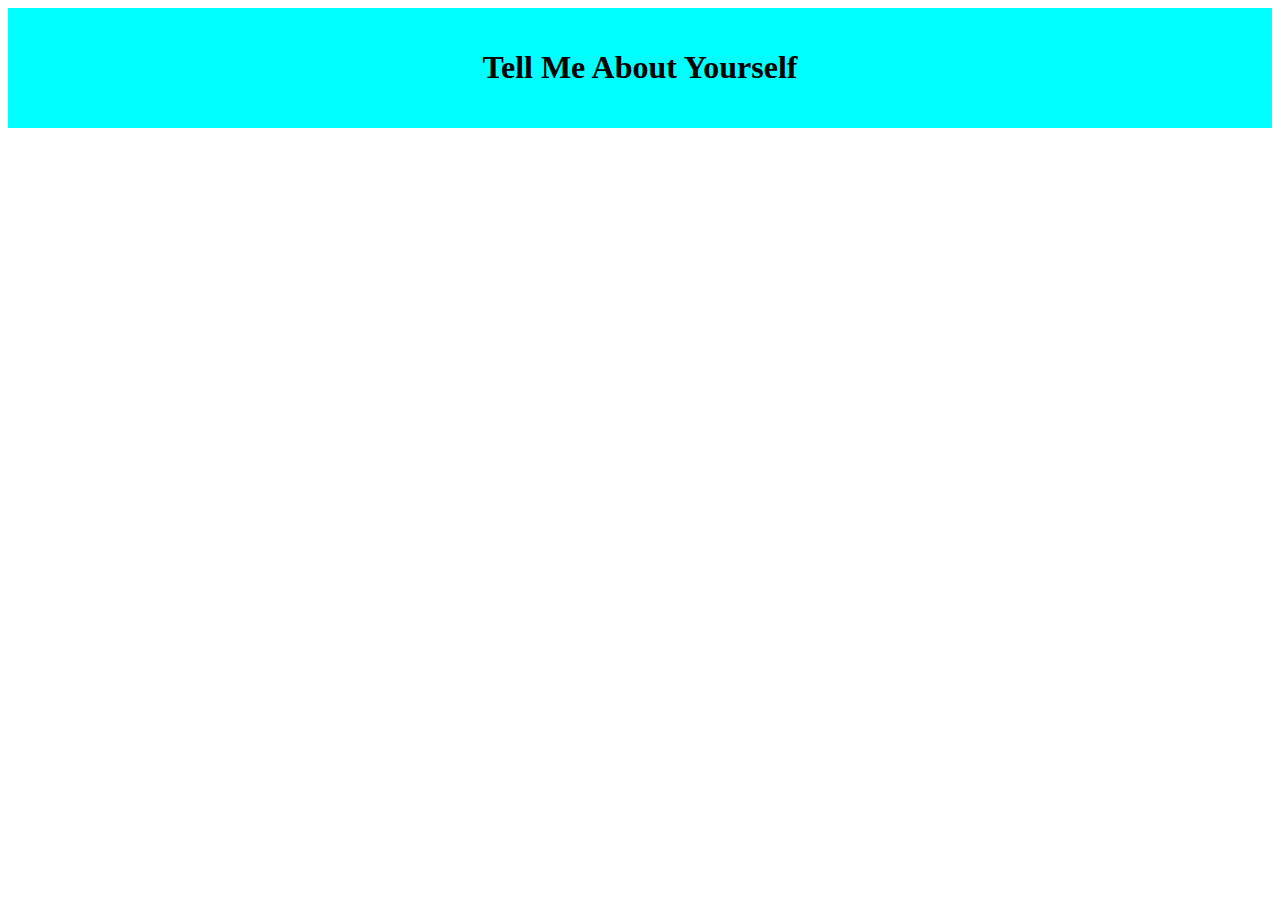
<file: Survey Form/index.html>
<!DOCTYPE html>
<html>
    <head>
        <meta charset="utf-8">
        <title>Your Favorite Things</title>
        <meta name="viewport" content="width=device-width, initial-scale=1">
        <link rel="stylesheet" href="styles.css">
    </head>
    <body>
        <div class="header">
            <h1>Tell Me About Yourself</h1>
        </div>
    </body>
</html>
</file>
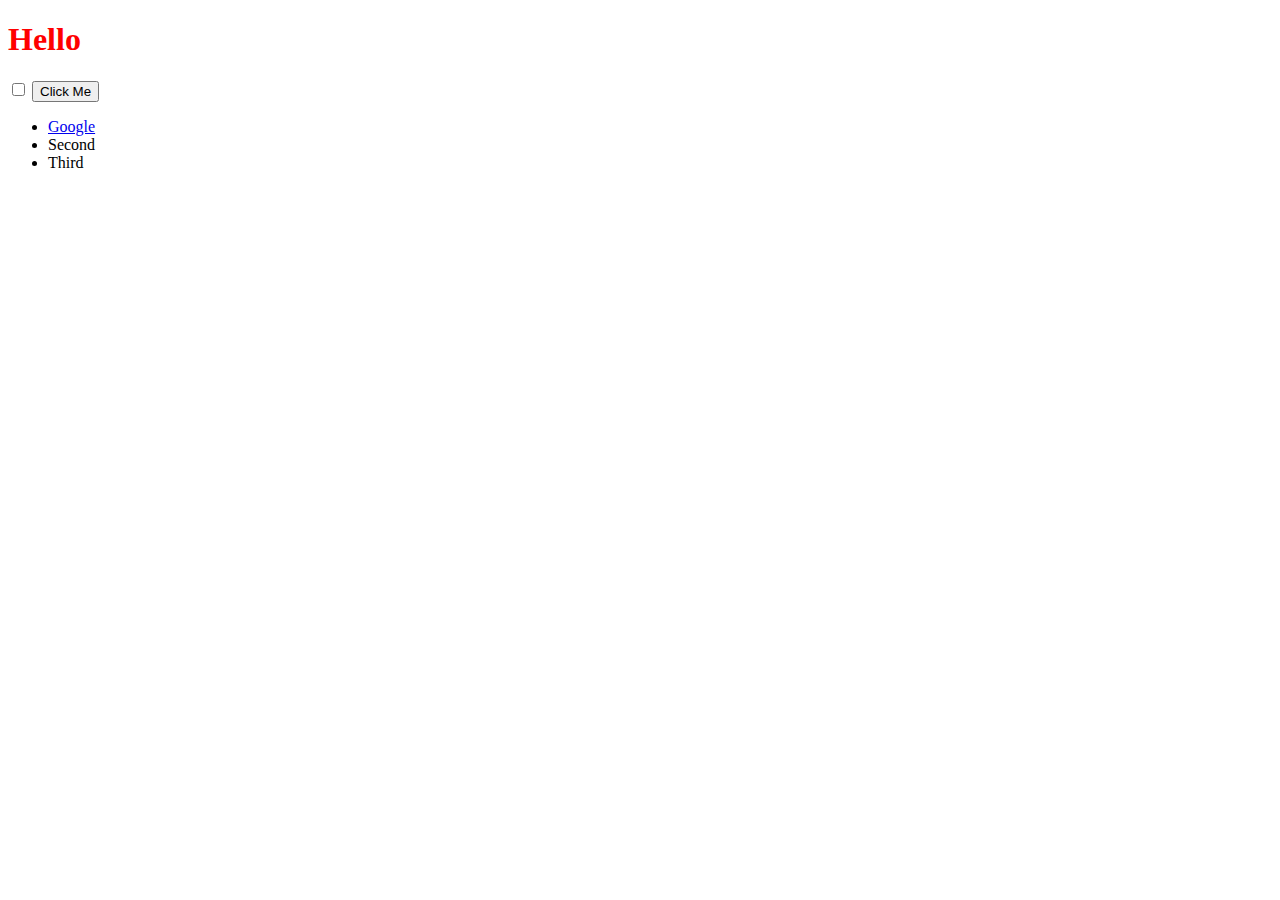
<file: DOM/DOM Challenge Starting Files/index.html>
<!DOCTYPE html>
<html lang="en" dir="ltr">
  <head>
    <meta charset="utf-8">
    <title>My Website</title>
    <link rel="stylesheet" href="styles.css">

  </head>
  <body>

    <h1>Hello</h1>

    <input type="checkbox">

    <button style=":active color:red;">Click Me</button>

    <ul>
      <li class="list">
        <a href="https://www.google.com">Google</a>
      </li>
      <li class="list">Second</li>
      <li class="list">Third</li>
    </ul>

  </body>

</html>
</file>
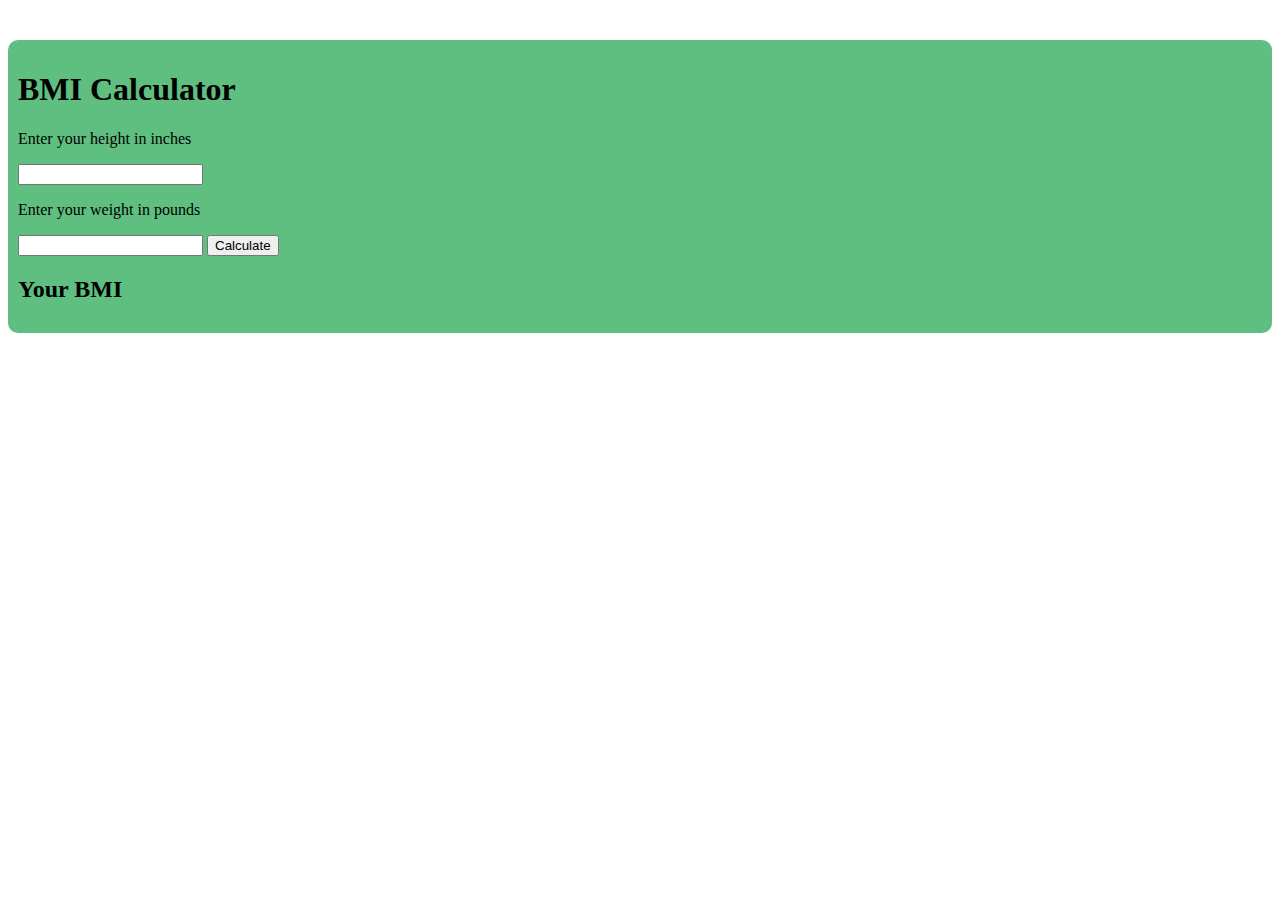
<file: BMICalculator.html>
<!DOCTYPE html>
<html lang="en">
    <head>
        <meta charset="UTF-8">
        <meta name="viewport" content="width=device-width, initial-scale=1.0">
        <title>BMI Calculator</title>
        <script src="https://cdn.jsdelivr.net/npm/@popperjs/core@2.10.2/dist/umd/popper.min.js" integrity="sha384-7+zCNj/IqJ95wo16oMtfsKbZ9ccEh31eOz1HGyDuCQ6wgnyJNSYdrPa03rtR1zdB" crossorigin="anonymous"></script>
        <script src="https://cdn.jsdelivr.net/npm/bootstrap@5.1.3/dist/js/bootstrap.min.js" integrity="sha384-QJHtvGhmr9XOIpI6YVutG+2QOK9T+ZnN4kzFN1RtK3zEFEIsxhlmWl5/YESvpZ13" crossorigin="anonymous"></script>
        <script src="calculator.js"></script>
        <style>
            .error {
                color: #6f0000;
            }
    
            .container {
                padding: 10px;
                margin-top: 40px;
                background-color: #5EBF80;
                border-radius: 10px;
            }
    
            .form {
                margin: 0 auto;
            }
        </style>
    </head>

    <div class="container">
        <h1 class="text-center">BMI Calculator</h1>
        <div class="row">
            <div class="col-12 col-md-6">
                <p>Enter your height in inches</p>
                <input type="text" id="height">
                <p>Enter your weight in pounds</p>
                <input type="text" id="weight">
                <button id="btn">Calculate</button>
            </div>
            <div class="col-12 col-md-6">
                <h2 class="text-center">Your BMI</h2>
                <div id="result"></div>
            </div>
        </div>
    </div>
</html>
</file>
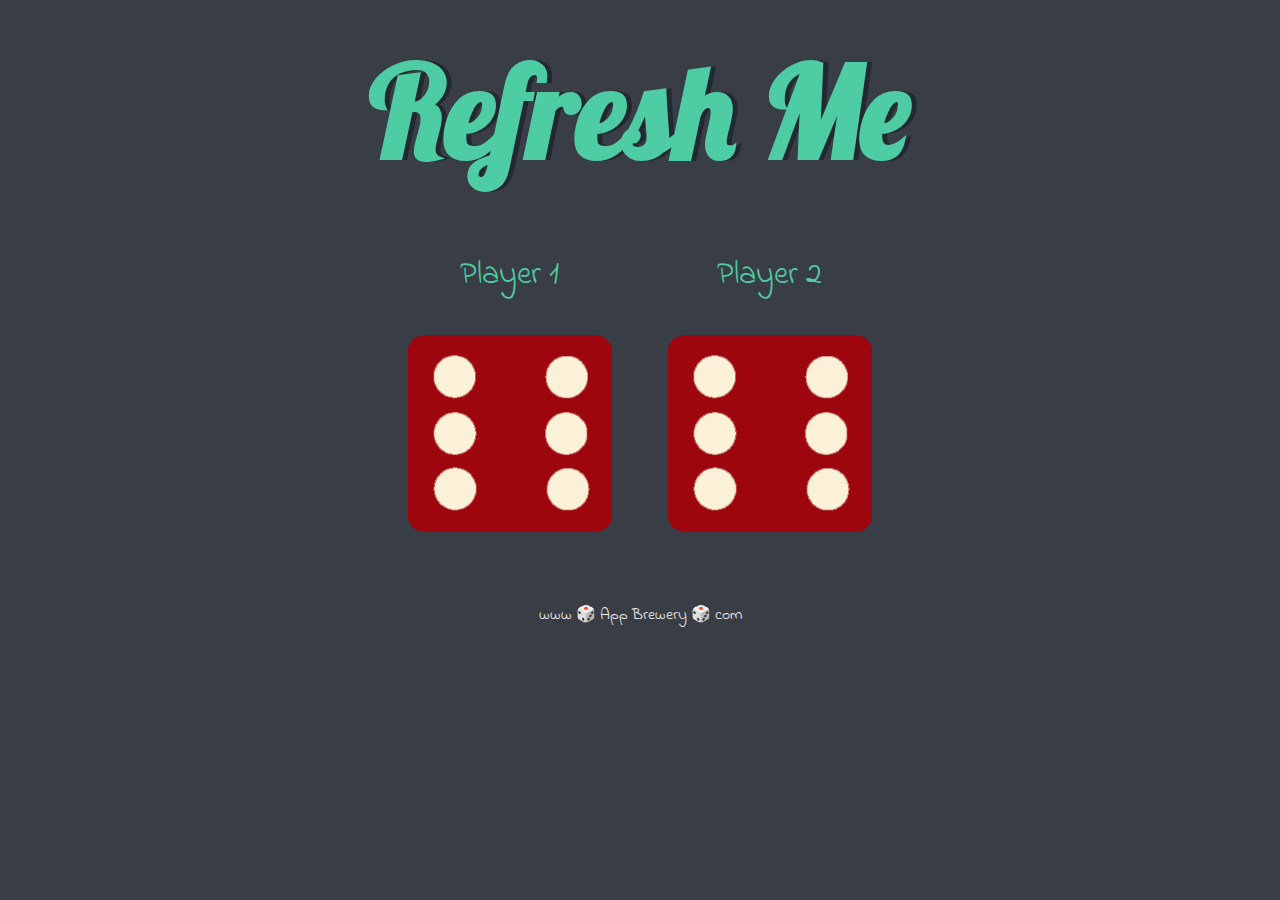
<file: Dice Game/Dicee Challenge - Starting Files/dicee.html>
<!DOCTYPE html>
<html lang="en" dir="ltr">
  <head>
    <meta charset="utf-8">
    <title>Dicee</title>
    <link rel="stylesheet" href="styles.css">
    <link href="https://fonts.googleapis.com/css?family=Indie+Flower|Lobster" rel="stylesheet">
    <script src="index.js"></script>
  </head>
  <body>

    <div class="container">
      <h1>Refresh Me</h1>

      <div class="dice">
        <p>Player 1</p>
        <img class="img1" src="images/dice6.png">
      </div>

      <div class="dice">
        <p>Player 2</p>
        <img class="img2" src="images/dice6.png">
      </div>

    </div>


  </body>

  <footer>
    www 🎲 App Brewery 🎲 com
  </footer>
</html>
</file>
<file: Survey Form/styles.css>
.header {
    background-color: aqua;
    text-align: center;
    padding: 20px;
    color: black;
}

.body {
    background-color: antiquewhite;
}
</file>
<file: DOM/DOM Challenge Starting Files/styles.css>
h1 {
  color: red;
}
</file>
<file: Dice Game/Dicee Challenge - Starting Files/styles.css>
.container {
  width: 70%;
  margin: auto;
  text-align: center;
}

.dice {
  text-align: center;
  display: inline-block;

}

body {
  background-color: #393E46;
}

h1 {
  margin: 30px;
  font-family: 'Lobster', cursive;
  text-shadow: 5px 0 #232931;
  font-size: 8rem;
  color: #4ECCA3;
}

p {
  font-size: 2rem;
  color: #4ECCA3;
  font-family: 'Indie Flower', cursive;
}

img {
  width: 80%;
}

footer {
  margin-top: 5%;
  color: #EEEEEE;
  text-align: center;
  font-family: 'Indie Flower', cursive;

}
</file>
